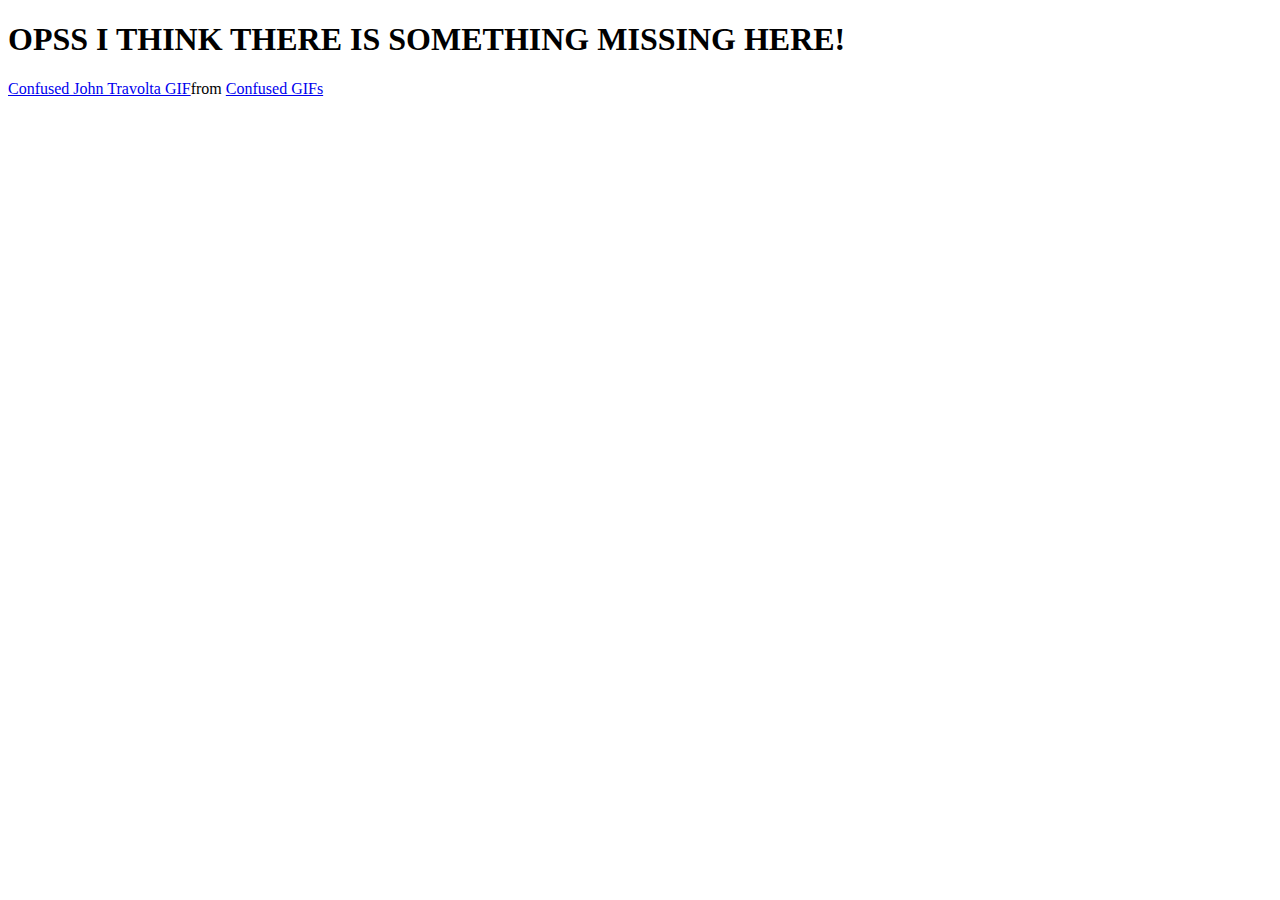
<file: Dummyproject.html>
<!DOCTYPE html>
<html lang="en">
	<head>
		<meta charset="UTF-8" />
		<meta name="viewport" content="width=device-width, initial-scale=1.0" />
		<title>Document</title>
	</head>
	<body>
		<h1>OPSS I THINK THERE IS SOMETHING MISSING HERE!</h1>
		<div
			class="tenor-gif-embed"
			data-postid="16318098936529754552"
			data-share-method="host"
			data-aspect-ratio="1.03093"
			data-width="50%"
		>
			<a
				href="https://tenor.com/view/confused-john-travolta-what-gif-16318098936529754552"
				>Confused John Travolta GIF</a
			>from <a href="https://tenor.com/search/confused-gifs">Confused GIFs</a>
		</div>
		<script
			type="text/javascript"
			async
			src="https://tenor.com/embed.js"
		></script>
	</body>
</html>
</file>
